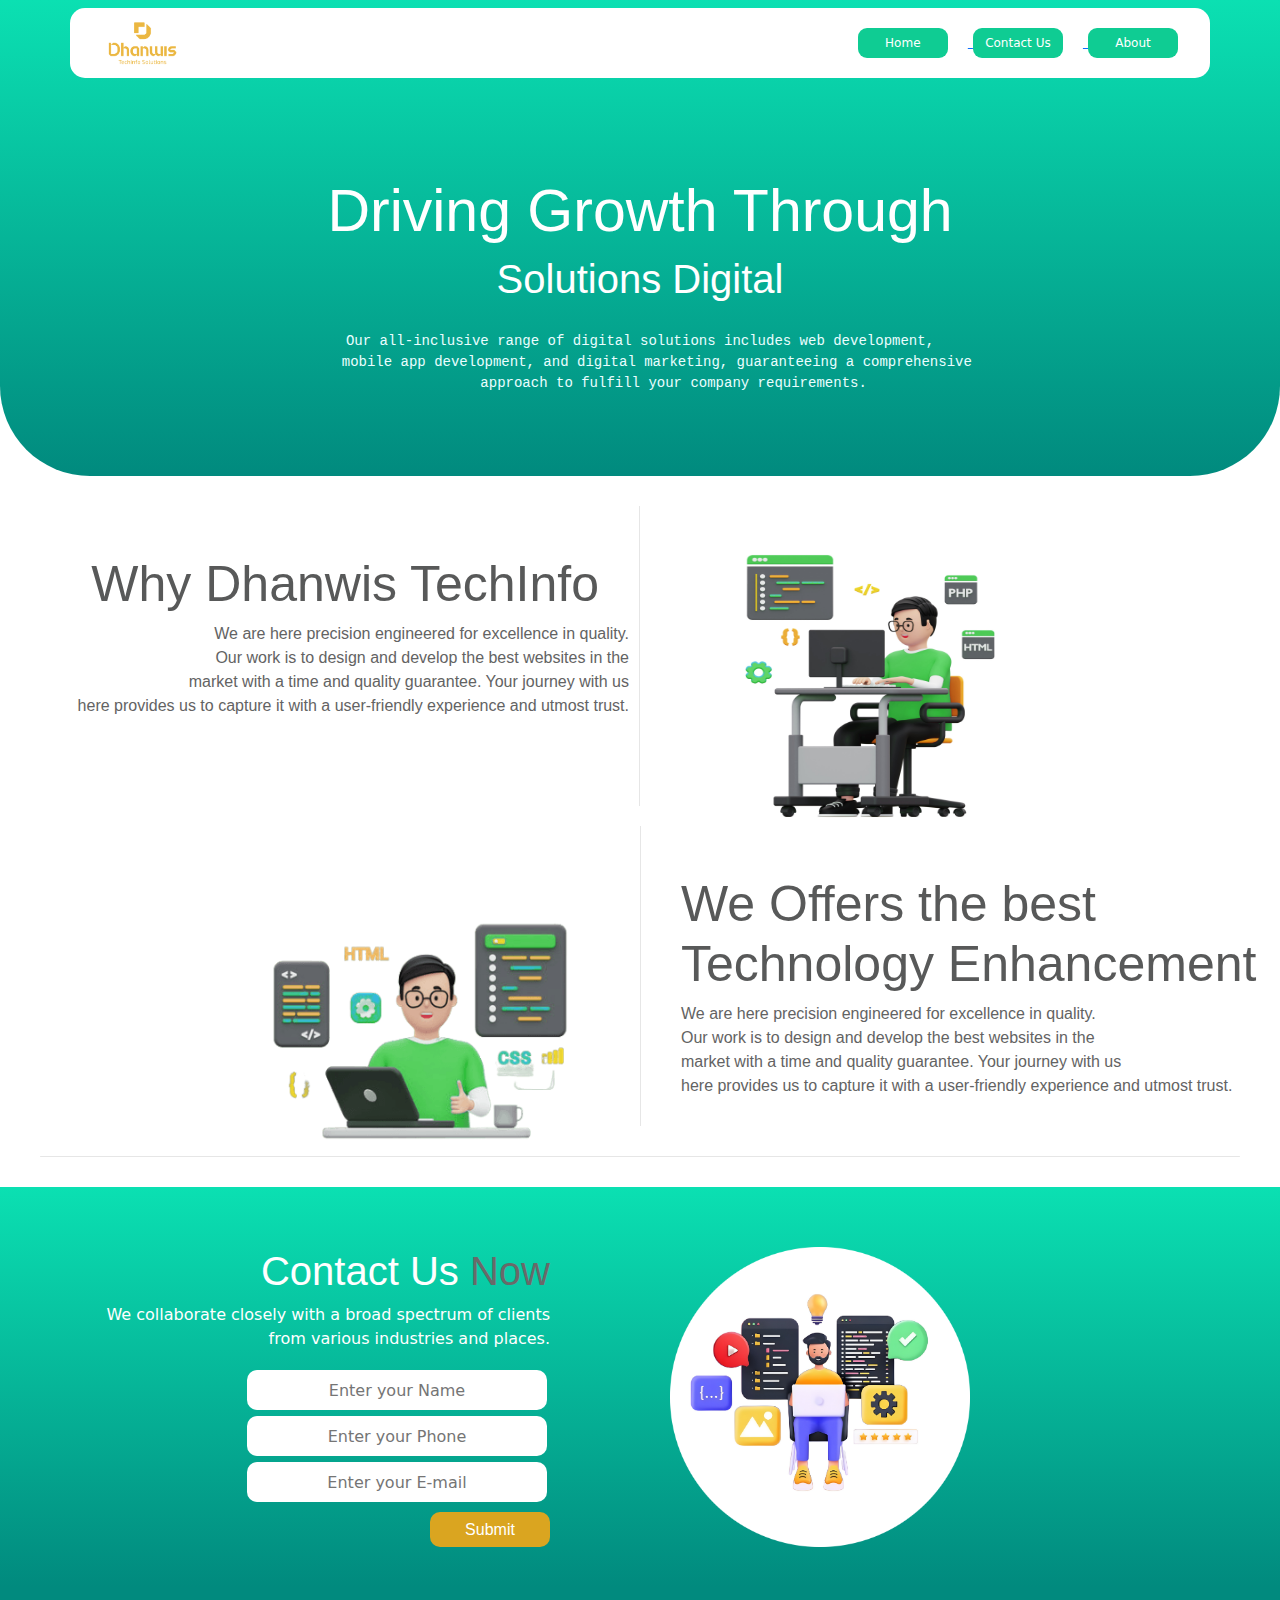
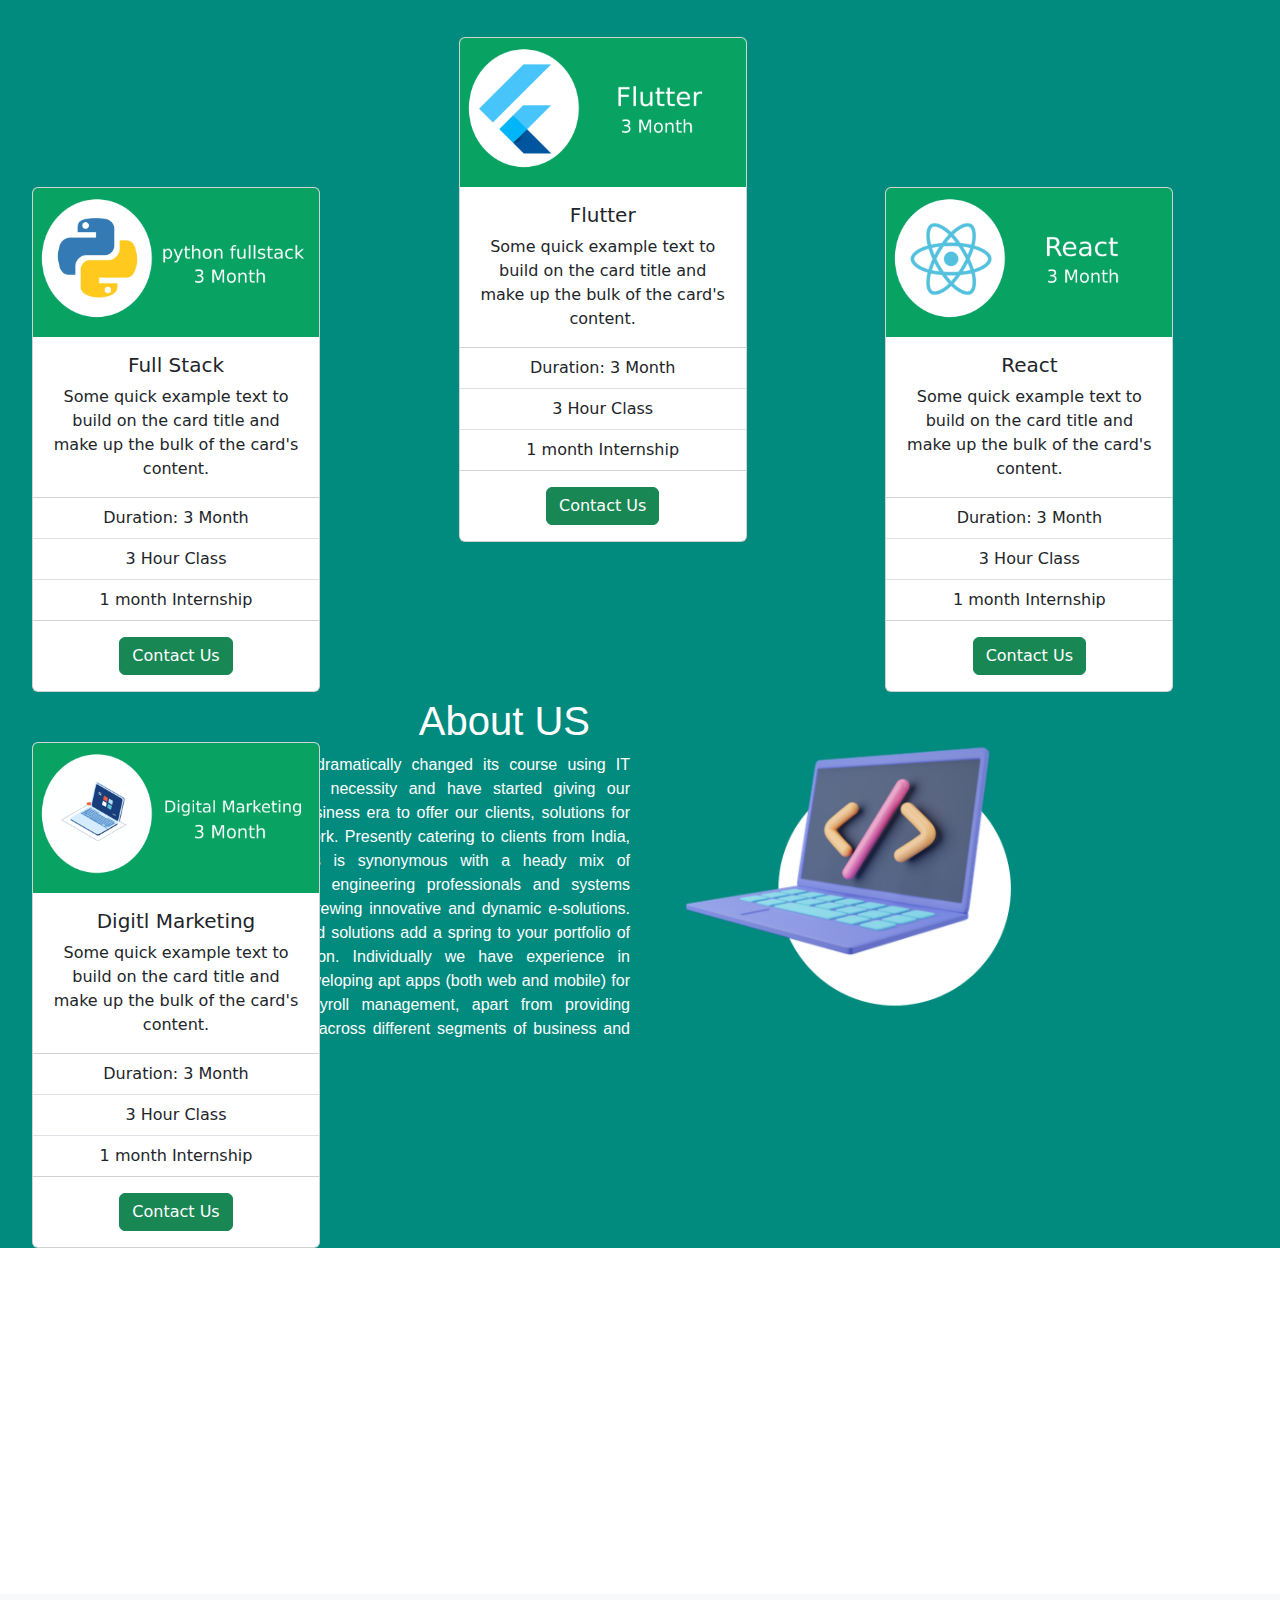
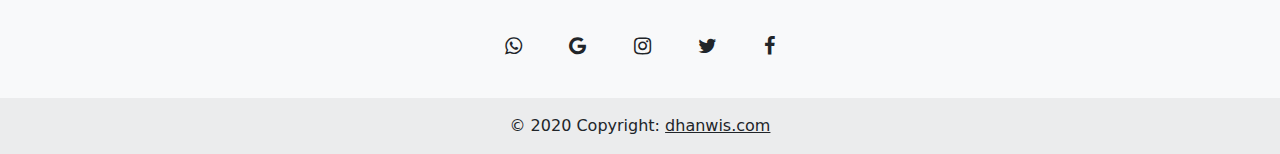
<file: index.html>
<!DOCTYPE html>
<html lang="en">
<head>
    <meta charset="UTF-8">
    <meta name="viewport" content="width=device-width, initial-scale=1.0">
    <title>Dhanwis</title>
    
    <link href="https://cdn.jsdelivr.net/npm/bootstrap@5.3.2/dist/css/bootstrap.min.css" rel="stylesheet">
    <link rel="fontawesome" href="https://cdnjs.cloudflare.com/ajax/libs/font-awesome/6.5.1/css/all.min.css">
    <link href="https://stackpath.bootstrapcdn.com/font-awesome/4.7.0/css/font-awesome.min.css" rel="stylesheet" integrity="sha384-wvfXpqpZZVQGK6TAh5PVlGOfQNHSoD2xbE+QkPxCAFlNEevoEH3Sl0sibVcOQVnN" crossorigin="anonymous">

    <link rel="stylesheet" href="index.css">
</head>
<body>

<!-- -------------------------------  NAVBAR ------------------------------------------- -->
<div style=" background-image: linear-gradient(to bottom, #0be0b2 0%, rgb(1, 138, 126) 100%);border-bottom-right-radius:90px;border-bottom-left-radius:90px;">

<nav class="navbar navbar-light  ">
    <div style="background-color:white;border-radius:15px;" class="container">
      <a class="navbar-brand" href="#">
        <img style="padding-left:20px;" src="logo.png" height="60" alt="DHANWIS" loading="lazy" />
      </a>
      <div class="navbar-buttons">
        <a href="index.html">
        <button href="#" class="nav-button">Home</button>
      </a>
        <a href="contact.html">
        <button href="#" class="nav-button">Contact Us</button>
      </a>
        <a href="about.html">
          <button href="#" class="nav-button">About</button>
      </a>
      </div>
    </div>
  </nav>

<!-- -------------------------------  block-1 ------------------------------------------- -->
  <div style="margin-top: 90px;" id="block_one" class="jumbotron   text-center" >
    <h1 style="font-size: 59px;font-family:'Gill Sans', 'Gill Sans MT', Calibri, 'Trebuchet MS', sans-serif"> Driving Growth Through </h1>
    <h1 style="font-family:'Gill Sans', 'Gill Sans MT', Calibri, 'Trebuchet MS', sans-serif">Solutions Digital</h1>
    
    <pre style="text-align: center;color:rgb(234, 254, 255);padding-top:20px;">Our all-inclusive range of digital solutions includes web development,
     mobile app development, and digital marketing, guaranteeing a comprehensive 
        approach to fulfill your company requirements.</pre> 
  </div>

</div>


  
  <div class="row" style="margin-top: 30px;">
    <div class="column  text-center pt-5" style="border-right: 1px solid #e6e6e6;"  >
      <h2 style="text-align:right;font-size:50px;padding-right:30px;color:#525353f6;font-family:Impact, Haettenschweiler, 'Arial Narrow Bold', sans-serif">Why Dhanwis TechInfo</h2>
      <p style="text-align:right;padding-left:30px;color:rgb(99, 99, 99);font-family:'Gill Sans', 'Gill Sans MT', Calibri, 'Trebuchet MS', sans-serif">
        We are here precision engineered for excellence in quality.<br> 
        Our work is to design and develop the best websites in the<br>
        market with a time and quality guarantee. Your journey with us<br>
        here provides us to capture it with a user-friendly experience 
        and utmost trust.</p>
    </div>
    <div class="column  text-left" style="background-color: white;padding-left:30px;" >

        <img style="width: 400px;height:340px;border-radius:90px;"  src="5555.jpg" alt="">
    </div>
  </div>


  <div class="row"style="margin-top: 20px;">
    <div id="del" class="column" style="background-color: white;padding-left:30px;margin-bottom:30px" >

        <img style="width: 380px;height:390px;"  src="4444.png" alt="">
    </div>

    <div class="column  text-center pt-5" style="border-left: 1px solid #e6e6e6;"  >
        <h2 style="text-align:left;font-size:50px;padding-left:30px;color:#525353f6;font-family:Impact, Haettenschweiler, 'Arial Narrow Bold', sans-serif">We Offers the best Technology Enhancement</h2>
        <p style="text-align:left;padding-left:30px;color:rgb(99, 99, 99);font-family:'Gill Sans', 'Gill Sans MT', Calibri, 'Trebuchet MS', sans-serif">
          We are here precision engineered for excellence in quality.<br> 
          Our work is to design and develop the best websites in the<br>
          market with a time and quality guarantee. Your journey with us<br>
          here provides us to capture it with a user-friendly experience 
          and utmost trust.</p>
      </div>
  </div>

  <div class="container-fluid text-center text-white" style="background-color:#e6e6e6;;width:1200px;height:1px;border-radius:20px;"></div>

<div style="background-image: linear-gradient(to bottom, #0be0b2 0%, rgb(1, 138, 126) 100%);margin-top:30px;height:400px" >
  <div class="row text-center text-white" style="padding-top:50px;">


    <div class="column" style="text-align:right;padding-right:90px;">
<h2 style="font-family:'Franklin Gothic Medium', 'Arial Narrow', Arial, sans-serif;font-size:40px;color:rgb(255, 255, 255)" >Contact<span> Us </span><span style="color:rgb(105, 105, 105)">Now</span></h2>
<p>We collaborate closely with a broad spectrum of clients <br> from various industries and places.</p>
<input id="cobox" type="text" placeholder="Enter your Name"><br>
<input id="cobox" type="text" placeholder="Enter your Phone"><br>
<input id="cobox" type="text" placeholder="Enter your E-mail">
<br>
<button id="cbtn" style="color: rgb(255, 255, 255);font-family:'Franklin Gothic Medium', 'Arial Narrow', Arial, sans-serif">Submit</button>
   
  </div>
    <div class="column" style="text-align:left;padding-left:30px;" >
<img src="cimg.png" style="width:300px;height:300px;">
    </div>
  </div>
</div>


<div class="container-fluid">

<div class="row text-center" style="height:600px;">

  <div class="col  " style="background-color: rgb(1, 138, 126);">


    <div class="card"  style="width: 18rem; margin-left:20px;margin-top:200px;">
      <img src="python.png" class="card-img-top" alt="...">
      <div class="card-body">
        <h5 class="card-title">Full Stack</h5>
        <p class="card-text">Some quick example text to build on the card title and make up the bulk of the card's content.</p>
      </div>
      <ul class="list-group list-group-flush">
        <li class="list-group-item">Duration: 3 Month</li>
        <li class="list-group-item">3 Hour Class</li>
        <li class="list-group-item">1 month Internship</li>
      </ul>
      <div class="card-body">
        <a href="#" class="btn btn-success">Contact Us</a>
      </div>
    </div>

  </div>



  <div class="col" style="background-color: rgb(1, 138, 126);">

    <div class="card"  style="width: 18rem; margin-left:20px;margin-top:50px;">
      <img src="flutter.png" class="card-img-top" alt="...">
      <div class="card-body">
        <h5 class="card-title">Flutter</h5>
        <p class="card-text">Some quick example text to build on the card title and make up the bulk of the card's content.</p>
      </div>
      <ul class="list-group list-group-flush">
        <li class="list-group-item">Duration: 3 Month</li>
        <li class="list-group-item">3 Hour Class</li>
        <li class="list-group-item">1 month Internship</li>
      </ul>
      <div class="card-body">
        <a href="#" class="btn btn-success">Contact Us</a>
      </div>
    </div>


  </div>





  <div class="col" style="background-color: rgb(1, 138, 126);">

    <div class="card"  style="width: 18rem; margin-left:20px;margin-top:200px;">
      <img src="react.png" class="card-img-top" alt="...">
      <div class="card-body">
        <h5 class="card-title">React</h5>
        <p class="card-text">Some quick example text to build on the card title and make up the bulk of the card's content.</p>
      </div>
      <ul class="list-group list-group-flush">
        <li class="list-group-item">Duration: 3 Month</li>
        <li class="list-group-item">3 Hour Class</li>
        <li class="list-group-item">1 month Internship</li>
      </ul>
      <div class="card-body">
        <a href="#" class="btn btn-success">Contact Us</a>
      </div>
    </div>



  </div>
  <div class="col " style="background-color: rgb(1, 138, 126);">

    <div class="card"  style="width: 18rem; margin-left:20px;margin-top:50px;">
      <img src="marketing.png" class="card-img-top" alt="...">
      <div class="card-body">
        <h5 class="card-title">Digitl Marketing</h5>
        <p class="card-text">Some quick example text to build on the card title and make up the bulk of the card's content.</p>
      </div>
      <ul class="list-group list-group-flush">
        <li class="list-group-item">Duration: 3 Month</li>
        <li class="list-group-item">3 Hour Class</li>
        <li class="list-group-item">1 month Internship</li>
      </ul>
      <div class="card-body">
        <a href="" class="btn btn-success">Contact Us</a>
      </div>
    </div>






  </div>


</div>

</div>





<div class="row">
  <div class="column" style="background-color:rgb(1, 138, 126);height:500px;">

    <h1 style="padding-top:100px;padding-right:40px;text-align:right;color:white;font-family:'Franklin Gothic Medium', 'Arial Narrow', Arial, sans-serif">About US</h1>
    <p style="padding-left:40px;color:white;font-family:'Segoe UI', Tahoma, Geneva, Verdana, sans-serif;text-align: justify;">For over a decade, the world has dramatically changed its course using IT technologies.Dhanwis understand the necessity and have started giving our contribution in this new generation business era to offer our clients, solutions for their every Business and Social Network. Presently catering to clients from India, Canada and Middle Easte Dhanwis is synonymous with a heady mix of enthusiastic, young and experienced engineering professionals and systems development tech wizards, adept at brewing innovative and dynamic e-solutions. Our value-added business services and solutions add a spring to your portfolio of services to enhance user satisfaction. Individually we have experience in variegated fields like designing and developing apt apps (both web and mobile) for start-ups, CRM, Attendance and payroll management, apart from providing 
      seamless e-service platforms suitable across different segments of business and government.</p>
    
  </div>
  <div class="column text-center" style="background-color:rgb(1, 138, 126);height:500px;padding-top:101px;padding-right:200px">
<img src="lp4.png" style="width: 400px;height:400px;">
  </div>
</div>


<div>


  <div  class="google-map"><iframe style="width:100%;height:500px" frameborder="0" style="border:0" src="https://www.google.com/maps/embed/v1/place?key=AIzaSyCy9r70T3NYf3PhvVflTo0_zdif2_IoIYs&amp;q=place_id:ChIJn6wOs6lZwokRLKy1iqRcoKw" allowfullscreen=""></iframe></div>



</div>






<footer  class="text-center bg-body-tertiary">
  <!-- Grid container -->
  <div  class="container pt-4">
    <!-- Section: Social media -->
    <section class="mb-4">
      <!-- Facebook -->
  

      <!-- Twitter -->
      <a
        data-mdb-ripple-init
        class="btn btn-link btn-floating btn-lg text-body m-1"
        href="#!"
        role="button"
        data-mdb-ripple-color="dark"
        ><i class="fa fa-whatsapp"></i
      ></a>

      <!-- Google -->
      <a
        data-mdb-ripple-init
        class="btn btn-link btn-floating btn-lg text-body m-1"
        href="#!"
        role="button"
        data-mdb-ripple-color="dark"
        ><i class="fa fa-google"></i
      ></a>

      <!-- Instagram -->
      <a
        data-mdb-ripple-init
        class="btn btn-link btn-floating btn-lg text-body m-1"
        href="#!"
        role="button"
        data-mdb-ripple-color="dark"
        ><i class="fa fa-instagram"></i
      ></a>

      <!-- Linkedin -->
      <a
        data-mdb-ripple-init
        class="btn btn-link btn-floating btn-lg text-body m-1"
        href="#!"
        role="button"
        data-mdb-ripple-color="dark"
        ><i class="fa fa-twitter"></i
      ></a>
      <!-- Github -->
      <a
        data-mdb-ripple-init
        class="btn btn-link btn-floating btn-lg text-body m-1"
        href="#!"
        role="button"
        data-mdb-ripple-color="dark"
        ><i class="fa fa-facebook"></i
      ></a>
    </section>
    <!-- Section: Social media -->
  </div>
  <!-- Grid container -->

  <!-- Copyright -->
  <div class="text-center p-3" style="background-color: rgba(0, 0, 0, 0.05);">
    © 2020 Copyright:
    <a class="text-body" href="https://google.com/">dhanwis.com</a>
  </div>
  <!-- Copyright -->
</footer>



</body>
</html>
</file>
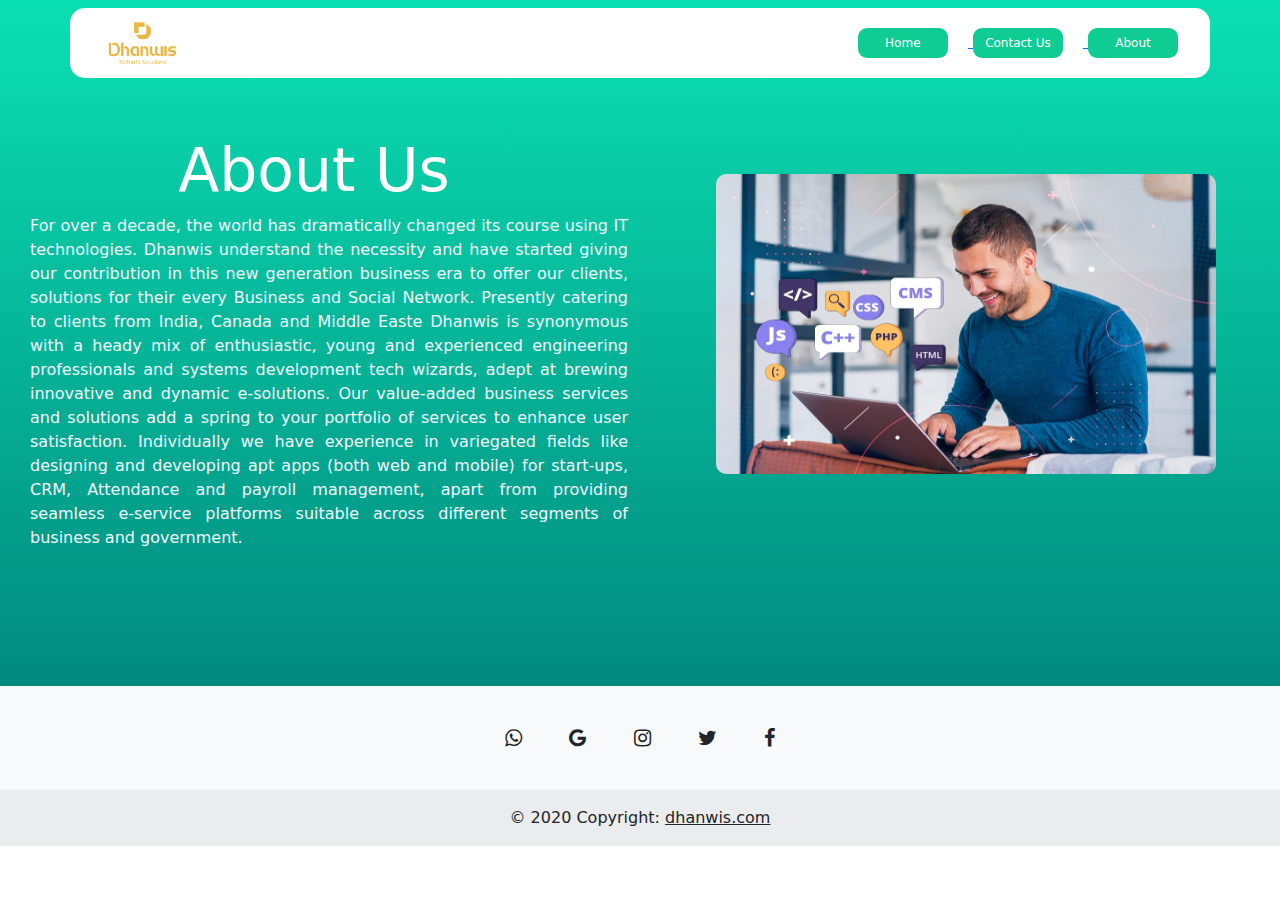
<file: about.html>
<!DOCTYPE html>
<html lang="en">
<head>
    <meta charset="UTF-8">
    <meta name="viewport" content="width=device-width, initial-scale=1.0">
    <title>About us</title>
    
    <link href="https://cdn.jsdelivr.net/npm/bootstrap@5.3.2/dist/css/bootstrap.min.css" rel="stylesheet">
    <link rel="fontawesome" href="https://cdnjs.cloudflare.com/ajax/libs/font-awesome/6.5.1/css/all.min.css">
    <link href="https://stackpath.bootstrapcdn.com/font-awesome/4.7.0/css/font-awesome.min.css" rel="stylesheet" integrity="sha384-wvfXpqpZZVQGK6TAh5PVlGOfQNHSoD2xbE+QkPxCAFlNEevoEH3Sl0sibVcOQVnN" crossorigin="anonymous">

    <link rel="stylesheet" href="index.css">
</head>
<body>

<!-- -------------------------------  NAVBAR ------------------------------------------- -->
<div style=" background-image: linear-gradient(to bottom, #0be0b2 0%, rgb(1, 138, 126) 100%);border-bottom-right-radius:0px;border-bottom-left-radius:0px;height:100%">

<nav class="navbar navbar-light navbar-expand-md">
    <div style="background-color:white;border-radius:15px;" class="container">
      <a class="navbar-brand" href="#">
        <img style="padding-left:20px;" src="logo.png" height="60" alt="DHANWIS" loading="lazy" />
      </a>
      <div class="navbar-buttons">
    <a href="index.html">
        <button  class="nav-button">Home</button>
    </a>
    <a href="contact.html">
        <button  class="nav-button">Contact Us</button>
    </a>
    <a href="about.html">
        <button  class="nav-button">About</button>
    </a>
      </div>
    </div>
  </nav>

<!-- -------------------------------  block-1 ------------------------------------------- -->
<div class="row " style="height:600px;text-align:center">
    <div class="col mt-5">

<h1 style="color: white;font-size:60px; ">About Us</h1>
<p style="text-align: justify;padding-left:30px;color:aliceblue;">For over a decade, the world has dramatically changed its course using IT technologies.
    Dhanwis understand the necessity and have started giving our contribution in this new 
    generation business era to offer our clients, solutions for their every Business and 
    Social Network. Presently catering to clients from India, Canada and Middle Easte 
    Dhanwis is synonymous with a heady mix of enthusiastic, young and experienced 
    engineering professionals and systems development tech wizards, adept at brewing 
    innovative and dynamic e-solutions. Our value-added business services and solutions 
    add a spring to your portfolio of services to enhance user satisfaction. Individually 
    we have experience in variegated fields like designing and developing apt apps 
    (both web and mobile) for start-ups, CRM, Attendance and payroll management, apart 
    from providing seamless e-service platforms suitable across different segments of 
    business and government.</p>



    </div>

    <div class="col mt-5" style="padding-top: 40px;">
<img class="img-fluid" src="bannner.jpeg" style="width:500px;height:300px;border-radius:10px;">


    </div>
  </div>
</div>


  

<!-- -------------------------------------------------------- hellow ---------------------------------------------- -->


<footer  class="text-center bg-body-tertiary">
  <!-- Grid container -->
  <div  class="container pt-4">
    <!-- Section: Social media -->
    <section class="mb-4">
      <!-- Facebook -->
  

      <!-- Twitter -->
      <a
        data-mdb-ripple-init
        class="btn btn-link btn-floating btn-lg text-body m-1"
        href="#!"
        role="button"
        data-mdb-ripple-color="dark"
        ><i class="fa fa-whatsapp"></i
      ></a>

      <!-- Google -->
      <a
        data-mdb-ripple-init
        class="btn btn-link btn-floating btn-lg text-body m-1"
        href="#!"
        role="button"
        data-mdb-ripple-color="dark"
        ><i class="fa fa-google"></i
      ></a>

      <!-- Instagram -->
      <a
        data-mdb-ripple-init
        class="btn btn-link btn-floating btn-lg text-body m-1"
        href="#!"
        role="button"
        data-mdb-ripple-color="dark"
        ><i class="fa fa-instagram"></i
      ></a>

      <!-- Linkedin -->
      <a
        data-mdb-ripple-init
        class="btn btn-link btn-floating btn-lg text-body m-1"
        href="#!"
        role="button"
        data-mdb-ripple-color="dark"
        ><i class="fa fa-twitter"></i
      ></a>
      <!-- Github -->
      <a
        data-mdb-ripple-init
        class="btn btn-link btn-floating btn-lg text-body m-1"
        href="#!"
        role="button"
        data-mdb-ripple-color="dark"
        ><i class="fa fa-facebook"></i
      ></a>
    </section>
    <!-- Section: Social media -->
  </div>
  <!-- Grid container -->

  <!-- Copyright -->
  <div class="text-center p-3" style="background-color: rgba(0, 0, 0, 0.05);">
    © 2020 Copyright:
    <a class="text-body" href="https://google.com/">dhanwis.com</a>
  </div>
  <!-- Copyright -->
</footer>

 



</body>
</html>
</file>
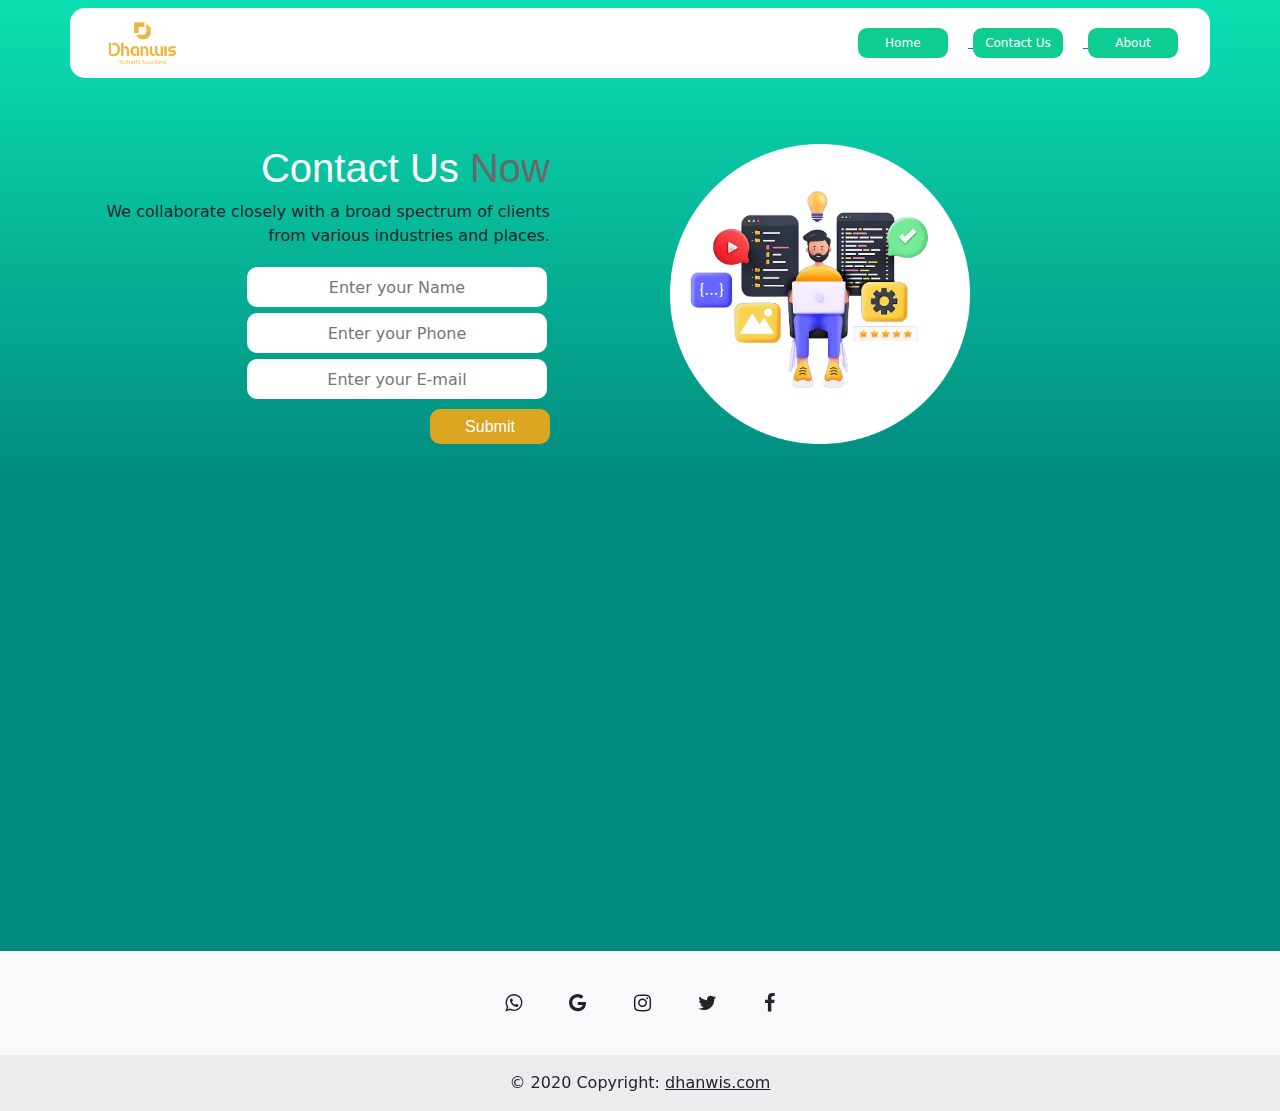
<file: contact.html>
<!DOCTYPE html>
<html lang="en">
<head>
    <meta charset="UTF-8">
    <meta name="viewport" content="width=device-width, initial-scale=1.0">
    <title>About us</title>
    
    <link href="https://cdn.jsdelivr.net/npm/bootstrap@5.3.2/dist/css/bootstrap.min.css" rel="stylesheet">
    <link rel="fontawesome" href="https://cdnjs.cloudflare.com/ajax/libs/font-awesome/6.5.1/css/all.min.css">
    <link href="https://stackpath.bootstrapcdn.com/font-awesome/4.7.0/css/font-awesome.min.css" rel="stylesheet" integrity="sha384-wvfXpqpZZVQGK6TAh5PVlGOfQNHSoD2xbE+QkPxCAFlNEevoEH3Sl0sibVcOQVnN" crossorigin="anonymous">

    <link rel="stylesheet" href="index.css">
</head>
<body style="background-color: rgb(1, 138, 126);">

<!-- -------------------------------  NAVBAR ------------------------------------------- -->
<div style=" background-image: linear-gradient(to bottom, #0be0b2 0%, rgb(1, 138, 126) 100%);border-bottom-right-radius:0px;border-bottom-left-radius:0px;height:100%">

<nav class="navbar navbar-light navbar-expand-md">
    <div style="background-color:white;border-radius:15px;" class="container">
      <a class="navbar-brand" href="#">
        <img style="padding-left:20px;" src="logo.png" height="60" alt="DHANWIS" loading="lazy" />
      </a>
      <div class="navbar-buttons">
    <a href="index.html">
        <button  class="nav-button">Home</button>
    </a>
    <a href="contact.html">
        <button  class="nav-button">Contact Us</button>
    </a>
    <a href="about.html">
        <button  class="nav-button">About</button>
    </a>
      </div>
    </div>
  </nav>

<!-- -------------------------------  block-1 ------------------------------------------- -->
<div class="row " style="height:400px;text-align:center">
    <div class="col mt-5">


          
          
              <div class="column" style="text-align:right;padding-right:90px;">
          <h2 style="font-family:'Franklin Gothic Medium', 'Arial Narrow', Arial, sans-serif;font-size:40px;color:rgb(255, 255, 255)" >Contact<span> Us </span><span style="color:rgb(105, 105, 105)">Now</span></h2>
          <p>We collaborate closely with a broad spectrum of clients <br> from various industries and places.</p>
          <input id="cobox" type="text" placeholder="Enter your Name"><br>
          <input id="cobox" type="text" placeholder="Enter your Phone"><br>
          <input id="cobox" type="text" placeholder="Enter your E-mail">
          <br>
          <button id="cbtn" style="color: rgb(255, 255, 255);font-family:'Franklin Gothic Medium', 'Arial Narrow', Arial, sans-serif">Submit</button>
             
            </div>
              <div class="column" style="text-align:left;padding-left:30px;" >
          <img src="cimg.png" style="width:300px;height:300px;">
              </div>
            </div>
          </div>


    </div>

    <div class="col mt-5" style="padding-top: 0px;">



    </div>
  </div>
</div>

<!-- ------------------------------------------------- map ------------------------------------------- -->
  




<div>


    <div  class="google-map"><iframe style="width:100%;height:500px;margin-bottom:-90px;" frameborder="0" style="border:0" src="https://www.google.com/maps/embed/v1/place?key=AIzaSyCy9r70T3NYf3PhvVflTo0_zdif2_IoIYs&amp;q=place_id:ChIJn6wOs6lZwokRLKy1iqRcoKw" allowfullscreen=""></iframe></div>
  
  
  
  </div>

<!-- -------------------------------------------------------- hellow ---------------------------------------------- -->


<footer  class="text-center bg-body-tertiary">
  <!-- Grid container -->
  <div  class="container pt-4">
    <!-- Section: Social media -->
    <section class="mb-4">
      <!-- Facebook -->
  

      <!-- Twitter -->
      <a
        data-mdb-ripple-init
        class="btn btn-link btn-floating btn-lg text-body m-1"
        href="#!"
        role="button"
        data-mdb-ripple-color="dark"
        ><i class="fa fa-whatsapp"></i
      ></a>

      <!-- Google -->
      <a
        data-mdb-ripple-init
        class="btn btn-link btn-floating btn-lg text-body m-1"
        href="#!"
        role="button"
        data-mdb-ripple-color="dark"
        ><i class="fa fa-google"></i
      ></a>

      <!-- Instagram -->
      <a
        data-mdb-ripple-init
        class="btn btn-link btn-floating btn-lg text-body m-1"
        href="#!"
        role="button"
        data-mdb-ripple-color="dark"
        ><i class="fa fa-instagram"></i
      ></a>

      <!-- Linkedin -->
      <a
        data-mdb-ripple-init
        class="btn btn-link btn-floating btn-lg text-body m-1"
        href="#!"
        role="button"
        data-mdb-ripple-color="dark"
        ><i class="fa fa-twitter"></i
      ></a>
      <!-- Github -->
      <a
        data-mdb-ripple-init
        class="btn btn-link btn-floating btn-lg text-body m-1"
        href="#!"
        role="button"
        data-mdb-ripple-color="dark"
        ><i class="fa fa-facebook"></i
      ></a>
    </section>
    <!-- Section: Social media -->
  </div>
  <!-- Grid container -->

  <!-- Copyright -->
  <div class="text-center p-3" style="background-color: rgba(0, 0, 0, 0.05);">
    © 2020 Copyright:
    <a class="text-body" href="https://google.com/">dhanwis.com</a>
  </div>
  <!-- Copyright -->
</footer>

 



</body>
</html>
</file>
<file: index.css>
.navbar-buttons {
    margin-left: auto;
  }
  
  .nav-button {
    color: white;
    margin-right: 20px; 
    text-decoration: none;
  }
  #block_one{
    height:300px;
    color:white;
  }
  * {
    box-sizing: border-box;
  }
  

  .column {
    float: left;
    width: 50%;
    padding: 10px;
    height: 300px;
  }

  .row:after {
    content: "";
    display: table;
    clear: both;
  }
  /* body{
    background-image: linear-gradient(to bottom, #9900ff 0%, #6600ff 100%);
  } */
  .nav-button{
    background-color: rgb(15, 204, 147);
    width:90px;
    height:30px;
    border-radius: 9px;
    border-width: 0px;
    font-size: 12px;
  }
  #del{
    text-align: right;
    background-color: white;
    padding-right:30px;
  }
  #btnc{
    background-color: rgb(1, 138, 126);
    border-color: white;
}
#cobox{
  margin:3px;
  width:300px;
  height:40px;
  border-radius: 10px;
  border-width: 0px;
  text-align: center;
}
#cbtn{
  width: 120px;
  height:35px;
  margin-top: 7px;
  border-radius: 10px;
  border-width: 0px;
  background-color: goldenrod;
}
button:hover{
background-color: #e48900;
color:aliceblue
}
@media (max-width: 768px) {
  /* Styles for small screens */
  /* ... */
}
</file>
